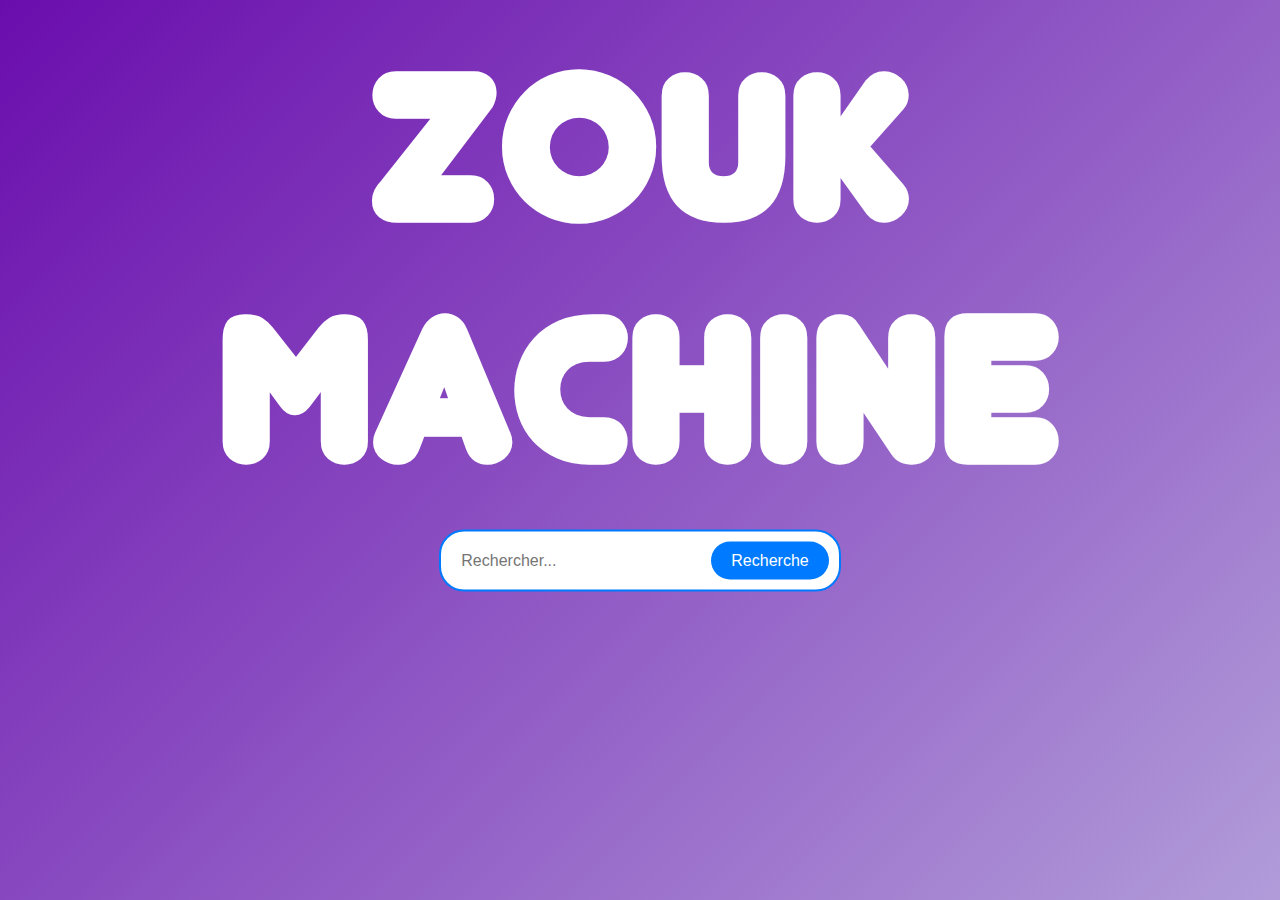
<file: frontend/index.html>
<!DOCTYPE html>
<html lang="fr">
<head>
    <meta charset="UTF-8">
    <meta name="viewport" content="width=device-width, initial-scale=1.0">
    <title>Zouk machine</title>
    <link rel="stylesheet" href="style/index.css">
</head>
<body>
    <div class="container">
        <div class="title-container">
            <h1 class="title">Zouk Machine</h1>
        </div>
        <div class="search-container">
            <form class="search-bar">
                <input type="text" placeholder="Rechercher...">
                <button type="submit">Recherche</button>
            </form>
        </div>
    </div>
</body>
</html>
</file>
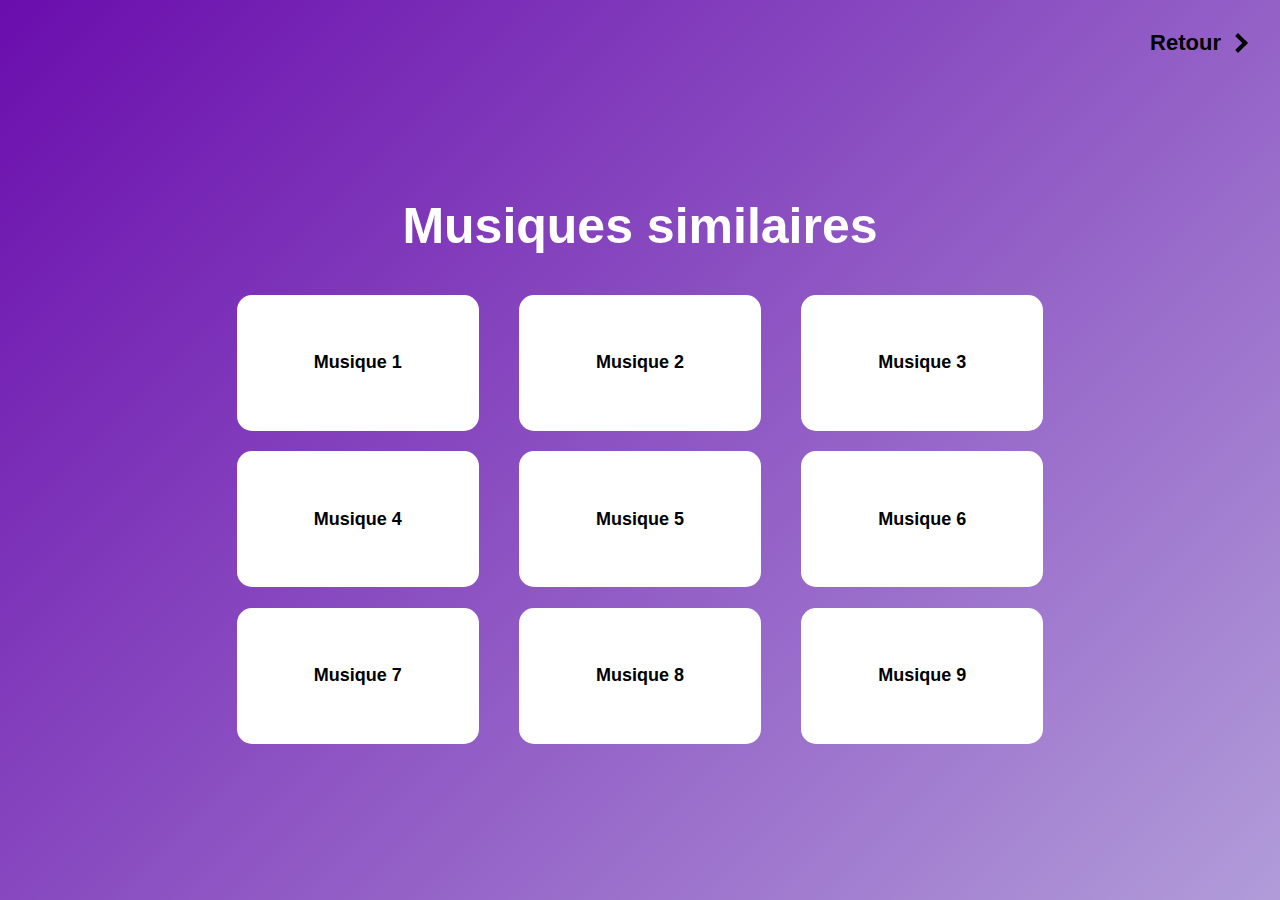
<file: frontend/pages/predict.html>
<!DOCTYPE html>
<html lang="fr">
<head>
    <meta charset="UTF-8">
    <meta name="viewport" content="width=device-width, initial-scale=1.0">
    <title>Musique Similaire</title>
    <link rel="stylesheet" href="../style/predict.css">
</head>
<body>
    <a href="../index.html" class="back-button">
        Retour
    </a>
    
    <div class="container">
        <h1 class="title">Musiques similaires</h1>
        <div class="grid">
            <a href="page1.html" class="music-link"><div class="music-box">Musique 1</div></a>
            <a href="page2.html" class="music-link"><div class="music-box">Musique 2</div></a>
            <a href="page3.html" class="music-link"><div class="music-box">Musique 3</div></a>
            <a href="page4.html" class="music-link"><div class="music-box">Musique 4</div></a>
            <a href="page5.html" class="music-link"><div class="music-box">Musique 5</div></a>
            <a href="page6.html" class="music-link"><div class="music-box">Musique 6</div></a>
            <a href="page7.html" class="music-link"><div class="music-box">Musique 7</div></a>
            <a href="page8.html" class="music-link"><div class="music-box">Musique 8</div></a>
            <a href="page9.html" class="music-link"><div class="music-box">Musique 9</div></a>
        </div>
    </div>
</body>

</html>
</file>
<file: frontend/style/index.css>
* {
    margin: 0;
    padding: 0;
    box-sizing: border-box;
}

body {
    font-family: Arial, sans-serif;
    height: 100vh;
    display: flex;
    justify-content: center;
    align-items: center;
    background: linear-gradient(135deg, #6a0dad, #b19cd9);
}

.container {
    text-align: center;
    display: flex;
    flex-direction: column;
    align-items: center;
    justify-content: center;
    transform: translateY(-25%);
}

@font-face {
    font-family: 'Junegull';
    src: url('fonts/junegull.ttf') format('truetype');
}

.title {
    font-size: 1500%;
    font-weight: bold;
    color: white;
    font-family: 'Junegull', sans-serif;
    margin-bottom: 20px;
}


.search-bar {
    display: flex;
    align-items: center;
    border: 2px solid #007bff;
    padding: 10px;
    border-radius: 25px;
    background-color: white;
}

.search-bar input[type="text"] {
    padding: 10px;
    border: none;
    border-radius: 25px;
    width: 250px;
    font-size: 16px;
    outline: none;
}

.search-bar button {
    padding: 10px 20px;
    border: none;
    background-color: #007bff;
    color: white;
    border-radius: 25px;
    font-size: 16px;
    cursor: pointer;
    margin-left: 10px;
}

.search-bar button:hover {
    background-color: #0056b3;
}
</file>
<file: frontend/style/predict.css>
/* Styles de base */
* {
    margin: 0;
    padding: 0;
    box-sizing: border-box;
}

body {
    font-family: Arial, sans-serif;
    height: 100vh;
    display: flex;
    justify-content: center;
    align-items: center;
    background: linear-gradient(135deg, #6a0dad, #b19cd9);
    flex-direction: column;
}

.container {
    text-align: center;
    display: flex;
    flex-direction: column;
    align-items: center;
    justify-content: center;
    width: 90%;  /* Adaptation à la largeur de l'écran */
}

.title {
    font-size: 50px;
    font-weight: bold;
    color: white;
    font-family: 'Junegull', sans-serif;
    margin-bottom: 40px;
}
.grid {
    display: grid;
    grid-template-columns: repeat(3, 30%); /* 3 colonnes avec chaque élément prenant 30% de la largeur */
    gap: 5%; /* Même espacement horizontal et vertical (5%) */
    width: 70%;   /* Largeur totale de la grille */
    justify-items: center; /* Centrer les éléments dans les colonnes */
}

/* Style des rectangles (music-box) */
.music-box {
    background-color: white;
    width: 100%;   /* Chaque rectangle occupe toute la largeur de la colonne */
    aspect-ratio: 16 / 9; /* Proportion rectangulaire en 16:9 */
    border-radius: 15px;
    display: flex;
    justify-content: center;
    align-items: center;
    font-size: 18px;
    font-weight: bold;
    cursor: pointer;
    transition: transform 0.3s ease;  /* Effet d'agrandissement au hover */
}

/* Effet hover */
.music-box:hover {
    transform: scale(1.05);  /* Agrandissement à 105% */
}
.music-link {
    text-decoration: none;  /* Supprime la décoration du texte dans le lien */
    width: 100%;  /* Le lien prend toute la largeur du rectangle */
    height: 100%; /* Le lien prend toute la hauteur du rectangle */
    display: inline-block; /* Assure que le lien se comporte comme un bloc */
    color: inherit; /* Hérite la couleur du texte, ici il sera blanc par défaut */
}
.back-button {
    position: absolute;
    top: 20px;
    right: 20px;
    background-color: transparent;
    color: black;
    text-decoration: none;
    font-size: 22px;
    font-weight: bold;
    padding: 10px 15px;
    border-radius: 8px;
    transition: transform 0.3s ease;
    display: inline-flex;
    align-items: center;
}

.back-button::after {
    content: '';
    display: inline-block;
    margin-left: 10px;
    border: solid black;
    border-width: 0 4px 4px 0;
    padding: 5px;
    transform: rotate(-45deg);
    transition: transform 0.3s ease;
}

.back-button:hover {
    transform: scale(1.1);
}

.back-button:hover::after {
    transform: rotate(-45deg) scale(1.2); /* Agrandissement de la flèche au survol */
}
</file>
